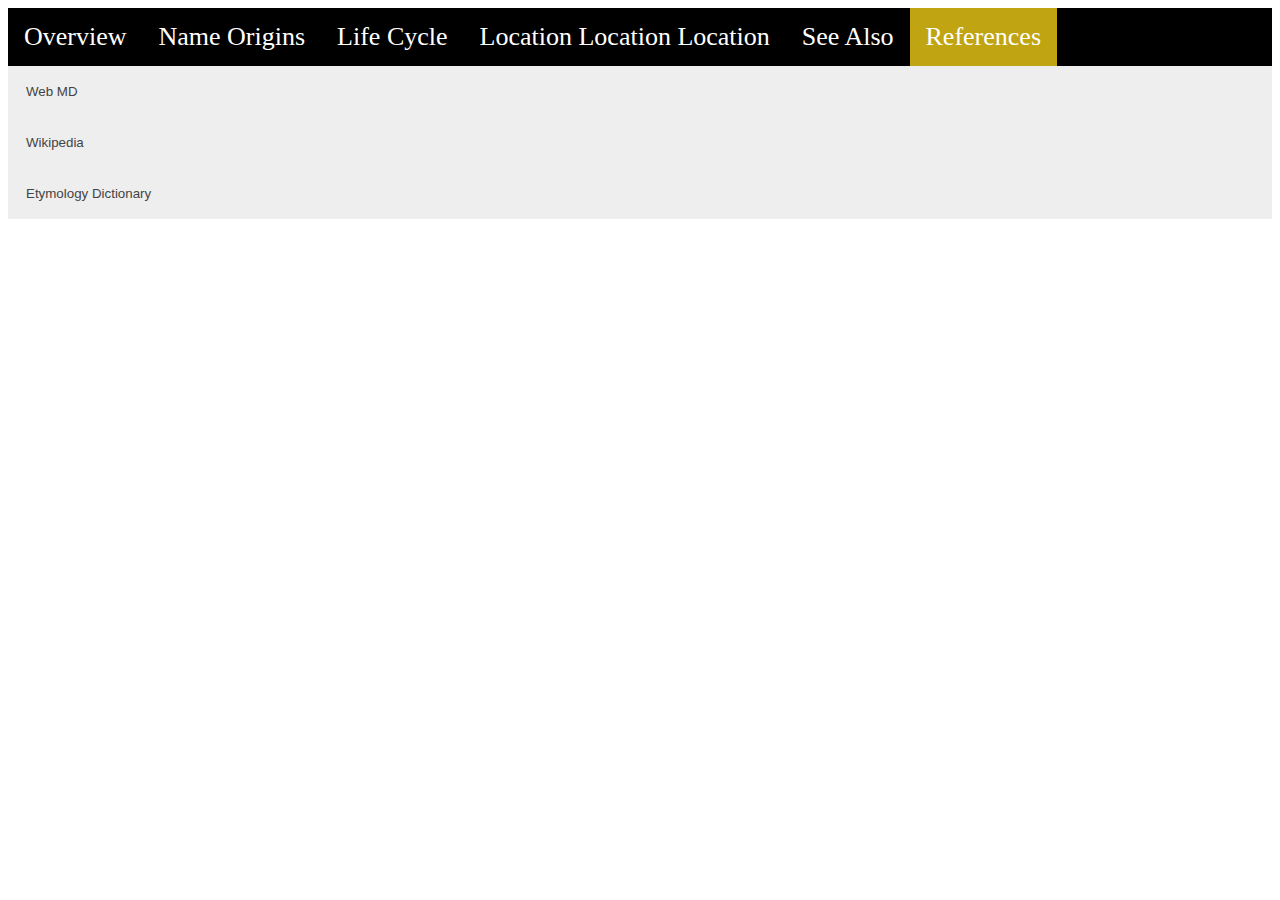
<file: references.html>
<!DOCTYPE html>
<html>

<head>
    <title>Wiki Weevil</title>

    <!-- Including the main.css file for styling -->
    <link rel="stylesheet" href="css/main.css">

    <!-- Including the Font Awesome CSS library for icons -->
    <link rel="stylesheet" href="https://cdnjs.cloudflare.com/ajax/libs/font-awesome/4.7.0/css/font-awesome.min.css">
</head>

<body>

    <!-- Navigation bar -->
    <div class="topnav" id="myTopnav">
        <!-- Links to different sections -->
        <a href="index.html">Overview</a>
        <a href="Name Origins.html">Name Origins</a>
        <a href="Life Cycle.html">Life Cycle</a>
        <a href="Location Location Location.html">Location Location Location</a>
        <a href="see_also.html">See Also</a>

        <!-- Active link pointing to the references.html page -->
        <a class="active" href="references.html">References</a>

        <!-- "Hamburger menu" / "Bar icon" to toggle the navigation links on smaller screens -->
        <a href="javascript:void(0);" class="icon">
            <i class="fa fa-bars"></i>
        </a>
    </div>

    <!-- Page content -->
    <div>
        <!-- Reference section -->
        <button class="accordion">Web MD</button>
        <div class="panel">
          <p><a href="https://www.webmd.com/a-to-z-guides/weevils-what-to-know">Web MD</a></p>
        </div>
        
        <button class="accordion">Wikipedia</button>
        <div class="panel">
          <p><a href="https://en.wikipedia.org/wiki/Weevil">Wiki page</a></p>
        </div>
        
        <button class="accordion">Etymology Dictionary</button>
        <div class="panel">
          <p><a href="https://www.etymonline.com/word/weevil#:~:text=weevil%20(n.),see%20weave%20(v.)).">Web link</a></p>
        </div>
    </div>

    <!-- Including the main.js file for JavaScript functionality -->
    <script src="js/main.js"></script>

</body>

</html>
</file>
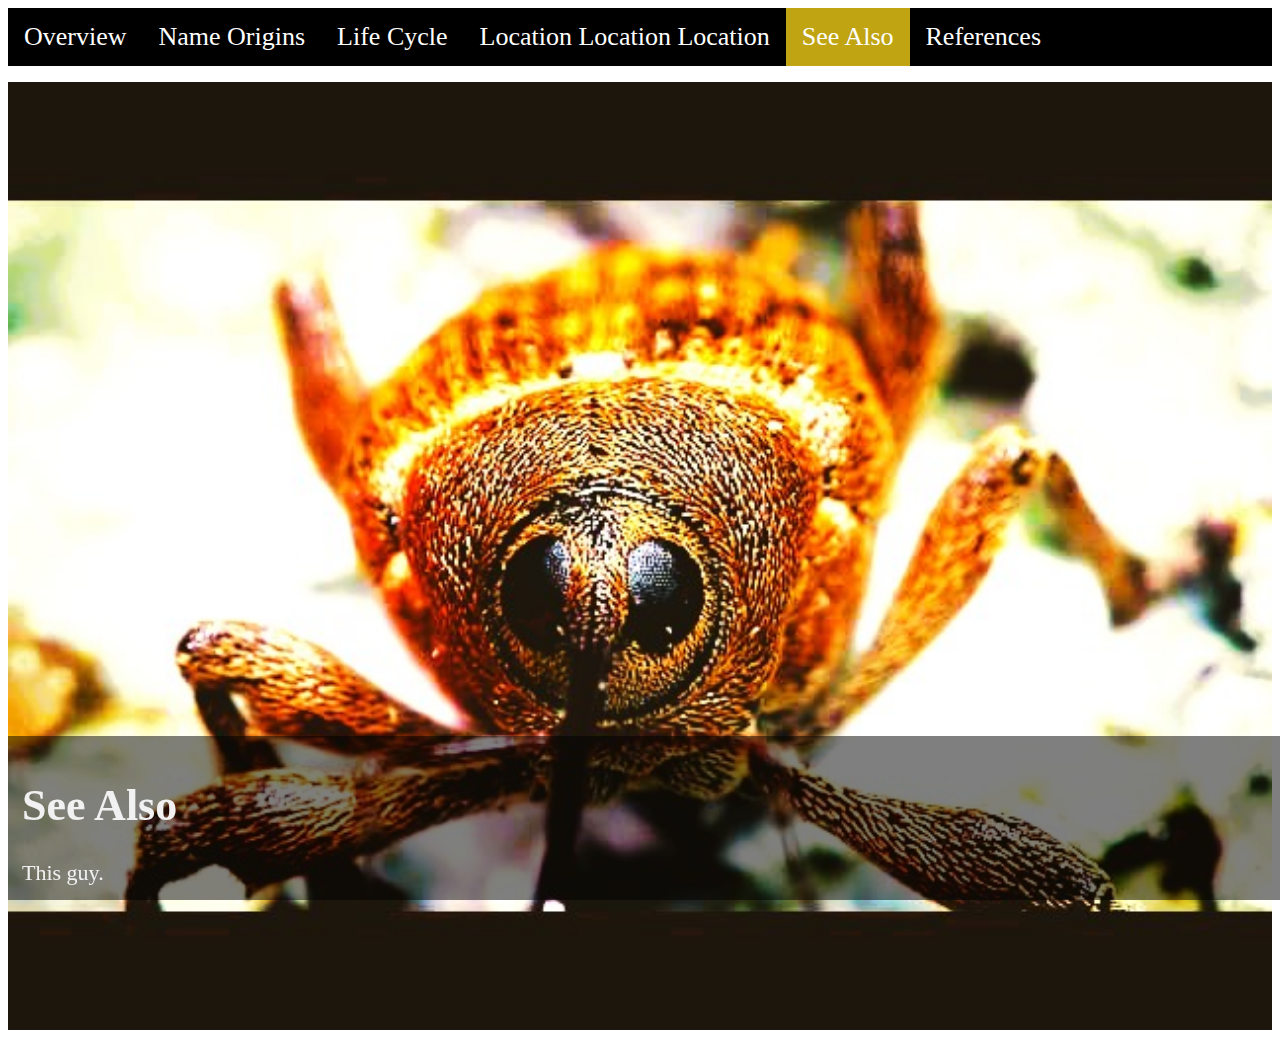
<file: see_also.html>
<!DOCTYPE html>
<html>

<head>
    <title>Wiki Weevil</title>

    <!-- Including the main.css file for styling -->
    <link rel="stylesheet" href="css/main.css">

    <!-- Including the Font Awesome CSS library for icons -->
    <link rel="stylesheet" href="https://cdnjs.cloudflare.com/ajax/libs/font-awesome/4.7.0/css/font-awesome.min.css">
</head>

<body>

    <!-- Navigation bar -->
    <div class="topnav" id="myTopnav">
        <!-- Links to different sections -->
        <a href="index.html">Overview</a>
        <a href="Name Origins.html">Name Origins</a>
        <a href="Life Cycle.html">Life Cycle</a>
        <a href="Location Location Location.html">Location Location Location</a>

        <!-- Active link pointing to the see_also.html page -->
        <a class="active" href="see_also.html">See Also</a>

        <a href="references.html">References</a>
        <!-- "Hamburger menu" / "Bar icon" to toggle the navigation links on smaller screens -->
        <a href="javascript:void(0);" class="icon">
            <i class="fa fa-bars"></i>
        </a>
    </div>
    <p><img src="img/acorn weevil.jpg" alt="Acorn Weevil" width = 100%;></p>
    <!-- Page content -->
    <div class="content">
        <!-- See Also section content -->
        <h1>See Also</h1>
      This guy.
    </div>

    <!-- Including the main.js file for JavaScript functionality -->
    <script src="js/main.js"></script>

</body>

</html>
</file>
<file: css/main.css>
/* Add a black background color to the top navigation */
.topnav {
    background-color: rgb(0, 0, 0);
    overflow: hidden;
  }
  .content {
    position: fixed;
    bottom: 0;
    background: rgba(0, 0, 0, 0.5);
    color: #f1f1f1;
    width: 100%;
    padding: 20px;
  }

  #myBtn {
    width: 200px;
    font-size: 18px;
    padding: 10px;
    border: none;
    background: #000;
    color: #fff;
    cursor: pointer;
  }
  
  #myBtn:hover {
    background: #ddd;
    color: black;
  }
  /* Style the links inside the navigation bar */
  .topnav a {
    float: left;
    display: block;
    color: #ffffff;
    text-align: center;
    padding: 14px 16px;
    text-decoration: none;
    font-size: 26px;
  }
  
  /* Change the color of links on hover */
  .topnav a:hover {
    background-color: #702121;
    color: rgb(188, 126, 10);
  }
  
  /* Add an active class to highlight the current page */
  .topnav a.active {
    background-color: #c1a412;
    color: white;
  }
  
  /* Hide the icon that should open and close the topnav on small screens */
  .topnav .icon {
    display: none;
  }
  
  /* Style for page content */
  .content {
    padding: 14px;
    font-size: 22px;
  }
  
  /* When the screen is less than 800 pixels wide */
  @media screen and (max-width: 800px) {
    /* Hide all links, except for the selected tab */
    .topnav a:not(.active) {
      display: none;
    }
  
    /* Show the icon that should open and close the topnav */
    .topnav a.icon {
      float: left;
      display: block; 
    }
  }
  
  /* When the screen is less than 800 pixels wide, if the user clicks on the icon */
  /* the "responsive" class attribute will be added to the topnav by the JavaScript code */
  /* This media query sets the style for the unfolded topnav */
  /* It makes the topnav look good on small screens (display the links vertically instead of horizontally)  */
  @media screen and (max-width: 800px) {
    .topnav.responsive {
      position: relative;
    }
  
    .topnav.responsive a.icon {
      position: absolute;
      right: 0;
      top: 0;
    }
  
    .topnav.responsive a {
      float: none;
      display: block;
      text-align: left;
    }
  }
  .alert {
    padding: 20px;
    background-color: #f44336; /* Red */
    color: white;
    margin-bottom: 15px;
  }
  
  /* The close button */
  .closebtn {
    margin-left: 15px;
    color: white;
    font-weight: bold;
    float: right;
    font-size: 22px;
    line-height: 20px;
    cursor: pointer;
    transition: 0.3s;
  }
  
  /* When moving the mouse over the close button */
  .closebtn:hover {
    color: black;
  }
  /* Style the buttons that are used to open and close the accordion panel */
.accordion {
  background-color: #eee;
  color: #444;
  cursor: pointer;
  padding: 18px;
  width: 100%;
  text-align: left;
  border: none;
  outline: none;
  transition: 0.4s;
}

/* Add a background color to the button if it is clicked on (add the .active class with JS), and when you move the mouse over it (hover) */
.active, .accordion:hover {
  background-color: #ccc;
}

/* Style the accordion panel. Note: hidden by default */
.panel {
  padding: 0 18px;
  background-color: white;
  display: none;
  overflow: hidden;
}
</file>
